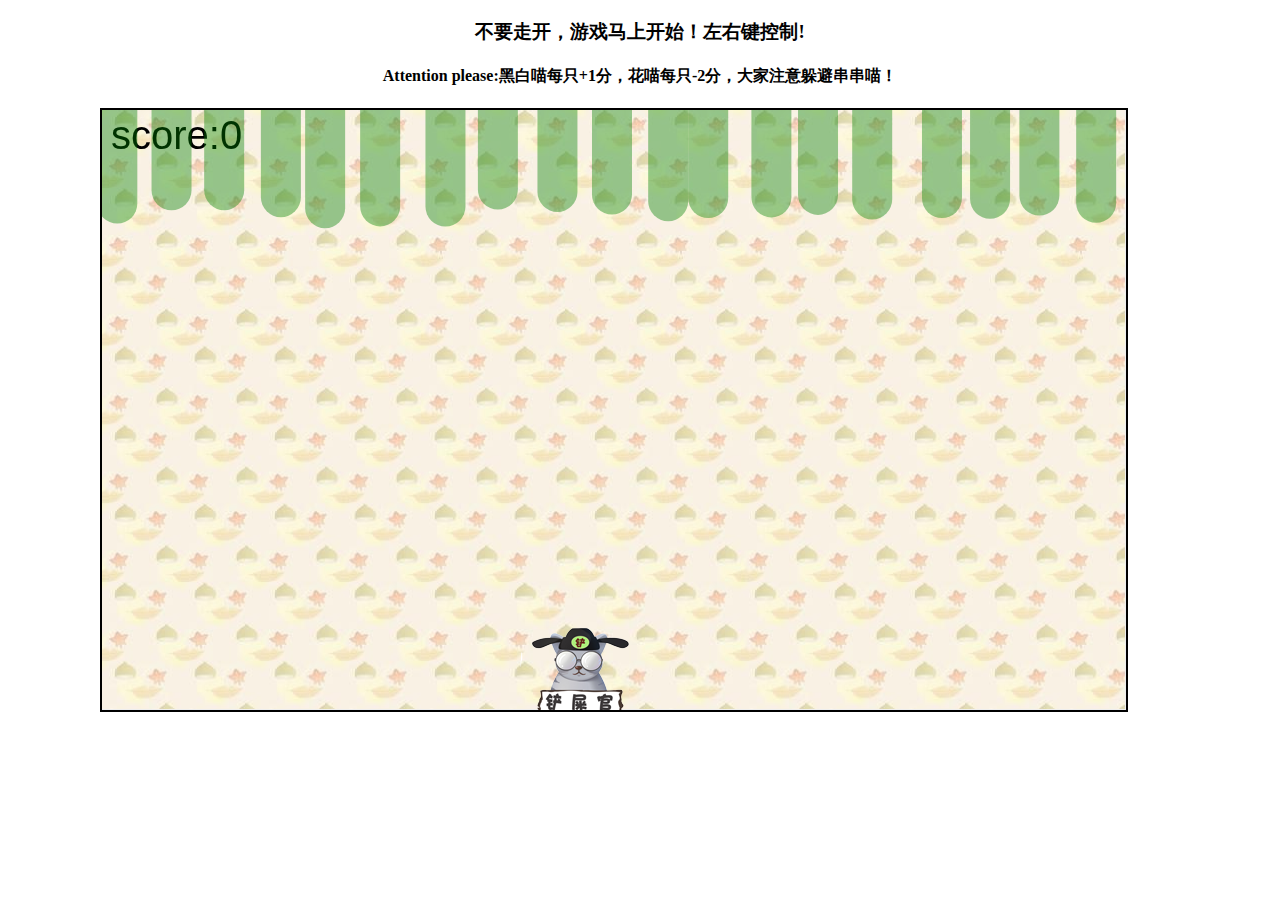
<file: canvas3.html>
<!DOCTYPE html>
<html>
<head>
	<meta charset="UTF-8">
	<title>铲屎官的日常</title>
</head>
<body>
	<h3 style="text-align:center;">不要走开，游戏马上开始！左右键控制!</h3>
	<h4 style="text-align:center;">Attention please:黑白喵每只+1分，花喵每只-2分，大家注意躲避串串喵！</h4>
	<canvas id="canvas1" width="1024" height="600" style="border:2px solid #000;z-index:1;position:absolute;left:100px;top:80;">
	your browser does not support the canvas</canvas>
	<canvas id="canvas2" width="1024" height="600" style="border:1px solid #eee;z-index:0;position:absolute;left:100px;top:80;">
	</canvas>
	<script type="text/javascript">
	var can1;
	var can2;
	var ctx1;
	var ctx2;
	var lastTime;//这两个变量确定两帧间隔时间
	var deltaTime;
	var bgPic=new Image();
	var canWidth;
	var canHeight;
	var ane;
	var fruit;
	var mom;
	var keyDown;
	var score;
	document.body.onload=game;
	function game(evt){
		init();
		lastTime=Date.now();
		score=0;
		deltaTime=0;
		gameloop();
	}
	function init(){
		can1=document.getElementById("canvas1");
		can2=document.getElementById("canvas2");
		ctx1=can1.getContext("2d");
		ctx2=can2.getContext("2d");
		keyDown={};
		addEventListener("keydown",function(e){

		keyDown[e.keyCode]=true;
		stopDefault(e);

	},false);
		addEventListener("keyup",function(e){
		delete keyDown[e.keyCode];
	},false);
		bgPic.src="img/bg.jpg";
		canWidth=canvas1.width;
		canHeight=canvas1.height;
		ane=new aneObj();
		ane.init();
		fruit=new fruitObj();
		fruit.init();
		mom=new momObj();
		mom.init();
		mom.move();

	}
	function gameloop(){	
		window.requestAnimFrame(gameloop);
		var now=Date.now();
		deltaTime=now-lastTime;
		lastTime=now;//更新时间
		drawBackground();
		ane.draw();
		fruitMonitor();
		fruit.draw();
		ctx1.clearRect(0,0,canWidth,canHeight)
		mom.draw();
		mom.move();
		momfdis();

	}
	//飘出层背景
	var aneObj=function(){
		this.x=[];
		this.y=[];
	}
	aneObj.prototype.num=20;
	aneObj.prototype.init=function(){
		for(var i=0;i<this.num;i++){
			this.x[i]=i*55+Math.random()*20;
			this.y[i]=500+Math.random()*20;
		}
	}

	aneObj.prototype.draw=function(){
		ctx2.save();
		ctx2.globalAlpha=0.4;
		ctx2.strokeStyle="green";
		ctx2.lineWidth=40;
		ctx2.lineCap='round';
		for(var i=0;i<this.num;i++){
			ctx2.beginPath();
			ctx2.moveTo(this.x[i],0);
			ctx2.lineTo(this.x[i],can2.height-this.y[i]);

			ctx2.stroke();
		}
		ctx2.restore();
	}
//飘动的原点
var fruitObj=function(){
	this.x=[];
	this.y=[];
	this.l=[];
	this.spd=[];
	this.alive=[];
	this.fruitType=[];
	this.orange=new Image();
	this.blue=new Image();
	this.green=new Image();

}
fruitObj.prototype.num=20;
fruitObj.prototype.init=function(){
	for(i=0;i<this.num;i++){
		this.alive[i]=true;
		this.spd[i]=Math.random()*0.02+0.003;
		this.x[i]=0;
		this.y[i]=0;
		this.fruitType[i]="";	
	}
	this.orange.src='img/bcat.png';
	this.blue.src='img/wcat.png';
	this.green.src='img/ccat.png';
}
fruitObj.prototype.draw=function(){
	for(var i=0;i<this.num;i++){
		if(this.alive[i]=true){
			if(this.fruitType[i]=="blue"){
				var pic=this.blue
			}else if(this.fruitType[i]=="orange"){
				var pic=this.orange;
			}else{
				var pic=this.green;				
			}
			if(this.l[i]<=30){
			this.l[i]+=this.spd[i]*deltaTime;
			}else{
				this.y[i]+=this.spd[i]*5*deltaTime;
			}
			ctx2.drawImage(pic,this.x[i]-this.l[i]*0.5,this.y[i]-this.l[i]*0.5,this.l[i],this.l[i]);
			if(this.y[i]>590){
				this.alive[i]=false;
			}			
		}

	}

}
fruitObj.prototype.born=function(i){
	var Id=Math.floor(Math.random()*ane.num);
	this.x[i]=ane.x[i];
	this.y[i]=canHeight-ane.y[i];
	this.l[i]=0;
	this.alive[i]=true;
	if(Math.random()<0.3){
		this.fruitType[i]="blue";
	}else if(Math.random()<0.5){
		this.fruitType[i]="orange";
	}else{
		this.fruitType[i]="green";
	}

}
fruitObj.prototype.dead=function(i){
	this.alive[i]=false;
}
function fruitMonitor(){
	var num=0;
	for(var i=0;i<fruit.num;i++){
		if(fruit.alive[i])num++
	}
	if(num<30){
		sendFruit();
		return
	}
}
function sendFruit(){
	for(var i=0;i<fruit.num;i++){
		if(!fruit.alive[i]){
			fruit.born(i);
			return;
		}
	}
}

fruitObj.prototype.update=function(){
	var num=0;
	for(var i=0;i<this.num;i++){
		if(this.alive[i])num++;

	}
}
//关于铲屎官
var momObj=function(){
	this.speed;
	this.x;
	this.y;
	this.csg=new Image();
}
momObj.prototype.init=function(){
	this.speed=256;
	this.x=canWidth*0.5-100;
	this.y=canHeight-100;
	this.csg.src="img/csgl.png";
}
momObj.prototype.draw=function(){
	ctx1.save();
	ctx1.drawImage(this.csg,this.x,this.y,this.csg.width,this.csg.height);
	ctx1.restore();
	if(score>50)extra();
}
momObj.prototype.move=function(e){

	if(37 in keyDown){
		this.x-=5;
		if(this.x<0){
			this.x=0;
		}
	}
	if(39 in keyDown){
		this.x+=5;
		if(this.x>900){
			this.x=900;
		}
		}			
}


//判断距离
function momfdis(){
	for(var i=0;i<fruit.num;i++){
		if(fruit.alive){
		if(Math.abs(fruit.x[i]-mom.x)<60&&mom.y-fruit.y[i]<30){
				fruit.dead(i);
				if(fruit.fruitType[i]=="blue"){
					score+=1;
				}else if(fruit.fruitType[i]=="orange"){
					score+=2;
				}else{
					score-=2;
				}
				return score;
				}		

	}

}
}

function drawBackground(){
	ctx2.drawImage(bgPic,0,0,canWidth,canHeight);
	ctx2.font="40px Arial";
	ctx2.textAlign="left";
	ctx2.fillStyle="#000";
	ctx2.fillText("score:"+score,10,40);
}
function extra(){
	ctx2.font="30px Arial";
	ctx2.textAlign="center";
	ctx2.fillStyle="pink";
	ctx2.fillText("成就:♥你是一个专业的铲屎官",600,40);
}



window.requestAnimFrame=(function(){
	return window.requestAnimationFrame||window.webkitRequestAnimationFrame||window.mozRequestAniationmFrame||window.oRequestAnimationFrame||window.msRequestAnimationFrame
})()

//阻止键盘的默认行为
function stopDefault(e)
{
    if (e&&e.preventDefault)
    {
        e.preventDefault();
    }
    else
    {
        window.event.returnValue = false;
    }
}
	</script>
</body>
</html>
</file>
